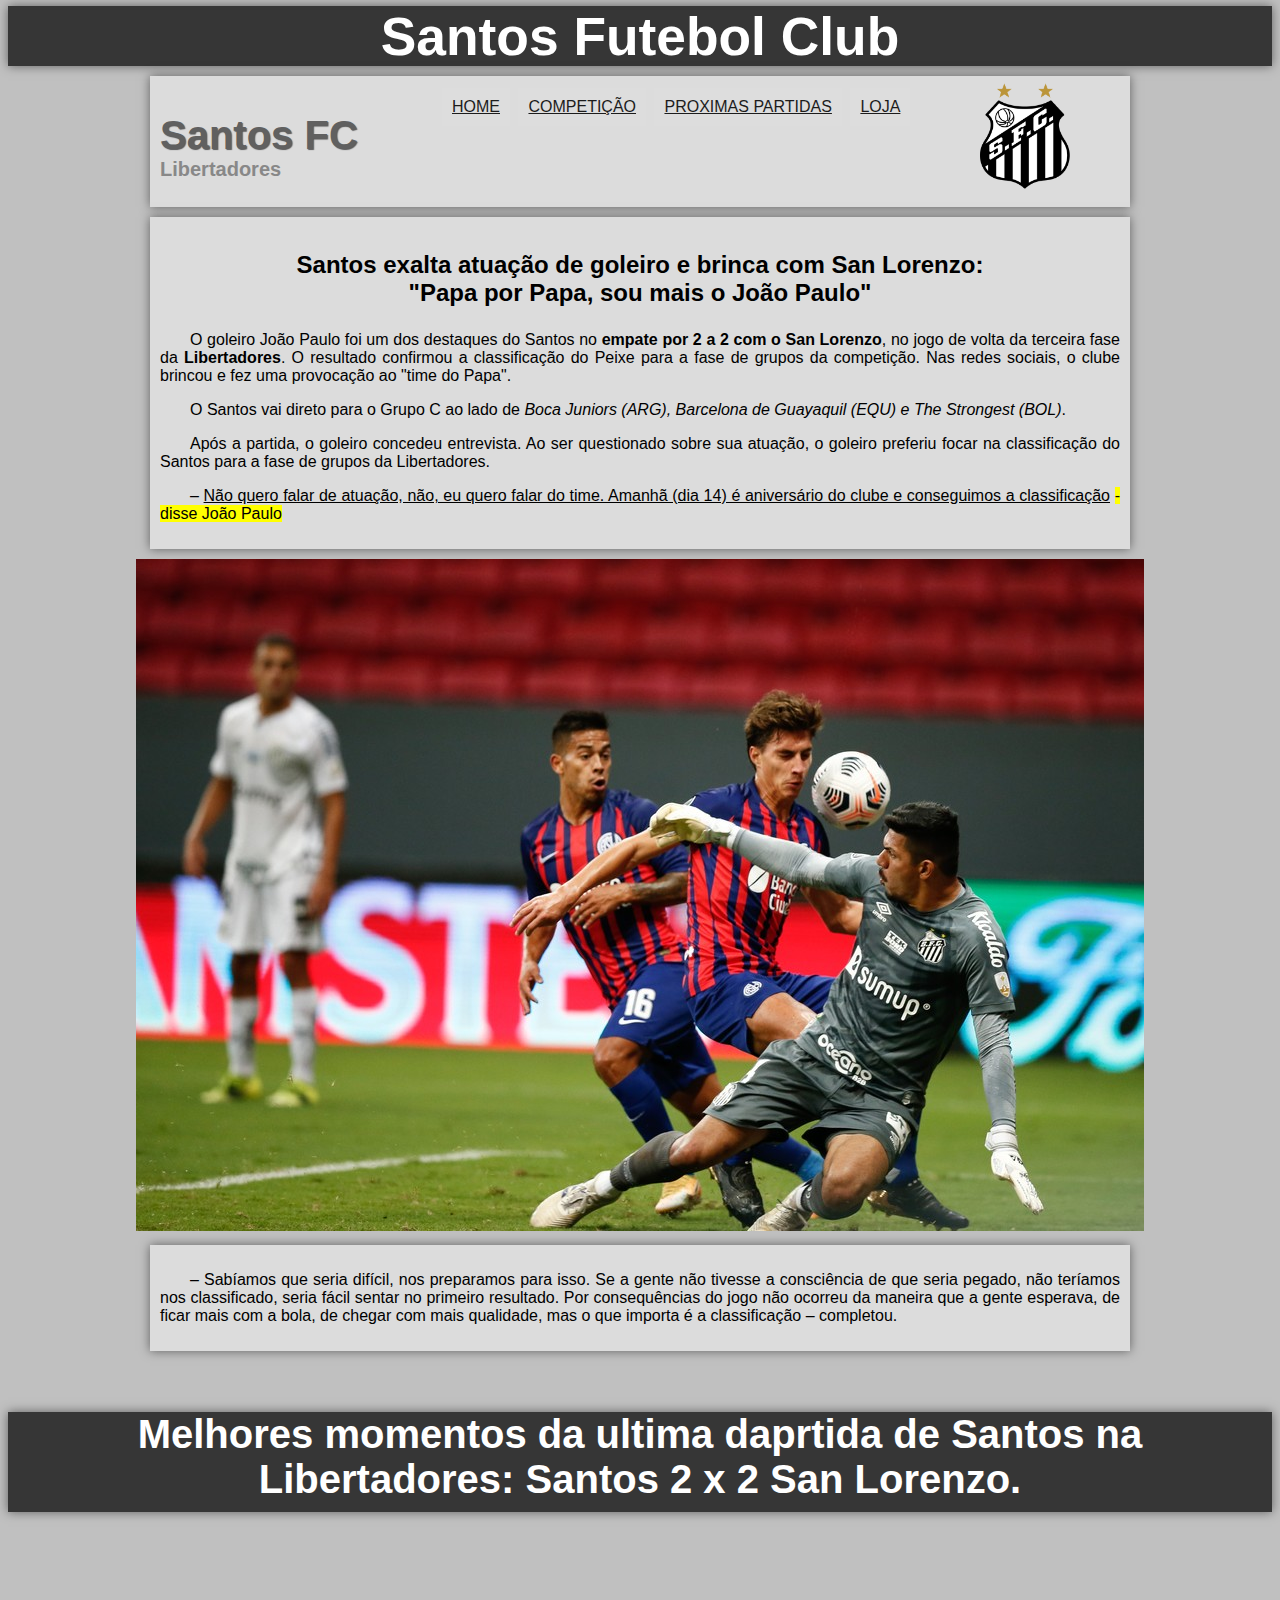
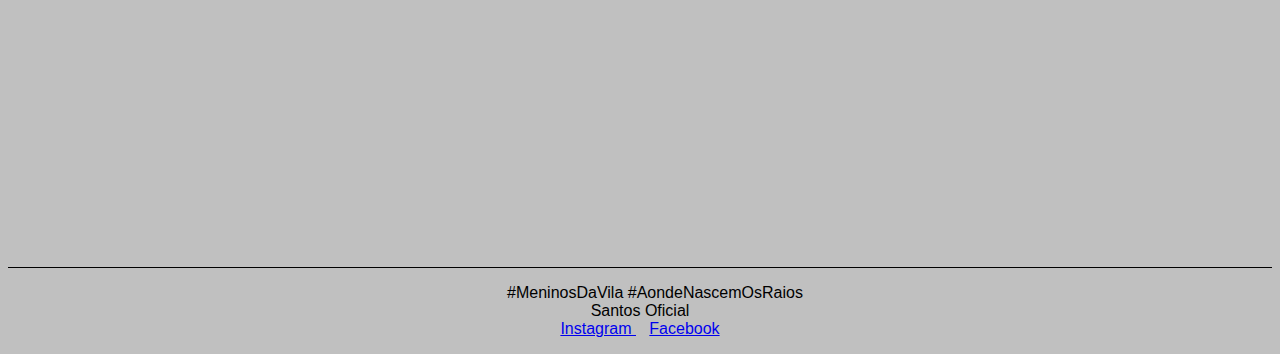
<file: index.html>
<!DOCTYPE html>
<html>
  <head>
    <meta charset="utf-8" />
    <title>Globo Esporte</title>
    <link rel="stylesheet" href="css/index.css">
  </head>
  <body>
    <article id="titulo">
      <div id="cabecalho">
        <center>
          <h1>Santos Futebol Club</h1>
        </center>
      </div>
    </article>

    <div id="interface">
      <header id="base">
        <hgroup>
          <h1>Santos FC</h1>
          <h2>Libertadores</h2>
        </hgroup>

        <img id="emblema" src="imagem/emblema.png" />
        <!-- Menu  Principal-->
        <nav id="menu">
          <ul class="menu">
            <li><a href="index.html">Home</a></li>
            <li><a href="competicao.html">Competição</a></li>
            <li><a href="partida.html">Proximas Partidas</a></li>
            <li><a href="loja.html">Loja</a></li>
          </ul>
        </nav>
      </header>
    </div>

    <div id="antes-foto">
      <center>
        <h3>
          Santos exalta atuação de goleiro e brinca com San Lorenzo:<br />
          "Papa por Papa, sou mais o João Paulo"
        </h3>
      </center>
      <p>
        O goleiro João Paulo foi um dos destaques do Santos no
        <b>empate por 2 a 2 com o San Lorenzo</b>, no jogo de volta da terceira
        fase da <b>Libertadores</b>. O resultado confirmou a classificação do
        Peixe para a fase de grupos da competição. Nas redes sociais, o clube
        brincou e fez uma provocação ao "time do Papa".
      </p>
      <p>
        O Santos vai direto para o Grupo C ao lado de
        <i
          >Boca Juniors (ARG), Barcelona de Guayaquil (EQU) e The Strongest
          (BOL)</i
        >.
      </p>

      <p>
        Após a partida, o goleiro concedeu entrevista. Ao ser questionado sobre
        sua atuação, o goleiro preferiu focar na classificação do Santos para a
        fase de grupos da Libertadores.
      </p>

      <p>
        –
        <u
          >Não quero falar de atuação, não, eu quero falar do time. Amanhã (dia
          14) é aniversário do clube e conseguimos a classificação</u
        >
        <mark>-disse João Paulo</mark>
      </p>
    </div>
    <section class="goleiro">
      <img src="imagem/goleiro-santos.jpeg" alt="goleiro do Santos" />
    </section>
    <div id="pos-foto">
      <p>
        – Sabíamos que seria difícil, nos preparamos para isso. Se a gente não
        tivesse a consciência de que seria pegado, não teríamos nos
        classificado, seria fácil sentar no primeiro resultado. Por
        consequências do jogo não ocorreu da maneira que a gente esperava, de
        ficar mais com a bola, de chegar com mais qualidade, mas o que importa é
        a classificação – completou.
      </p>
    </div>
    <br />
    <article id="ultimo">
      <div>
        <center>
          <h2>
            Melhores momentos da ultima daprtida de Santos na Libertadores:
            Santos 2 x 2 San Lorenzo.
          </h2>
        </center>
      </div>
    </article>

    <br /><br />

    <center>
      <iframe
        width="560"
        height="315"
        src="https://www.youtube.com/embed/oybQPRHFZ5U"
        title="YouTube video player"
        frameborder="0"
        allow="accelerometer; autoplay; clipboard-write; encrypted-media; gyroscope; picture-in-picture"
        allowfullscreen
      ></iframe>
    </center>

    <footer id="rodape">
      <p>
        #MeninosDaVila #AondeNascemOsRaios <br />
        Santos Oficial
        <br />
        <a
          href="https://instagram.com/santosfc?igshid=ml1qo7h0nkbw"
          target="blank"
          >Instagram
        </a>
        &shy; &shy; &shy;
        <a href="https://www.facebook.com/santosfc/" target="blank">Facebook</a>
      </p>
    </footer>
  </body>
</html>
</file>
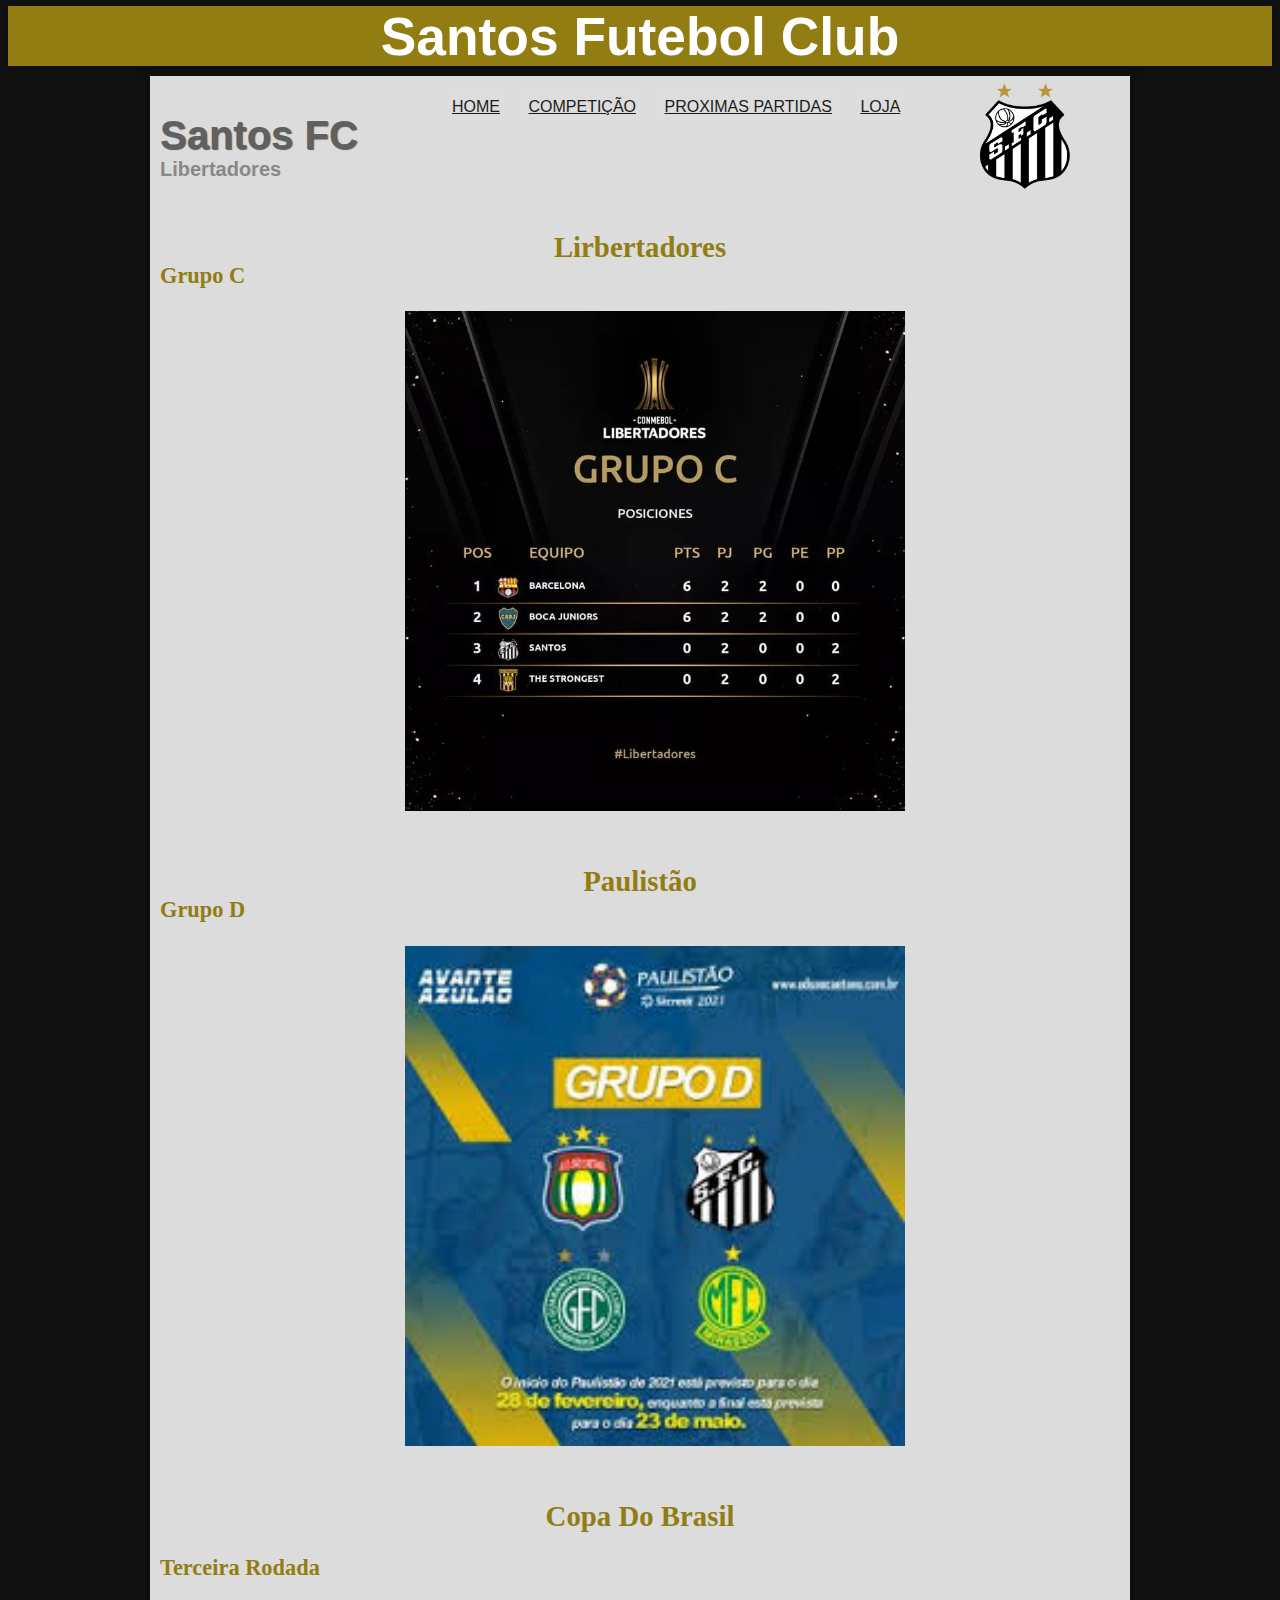
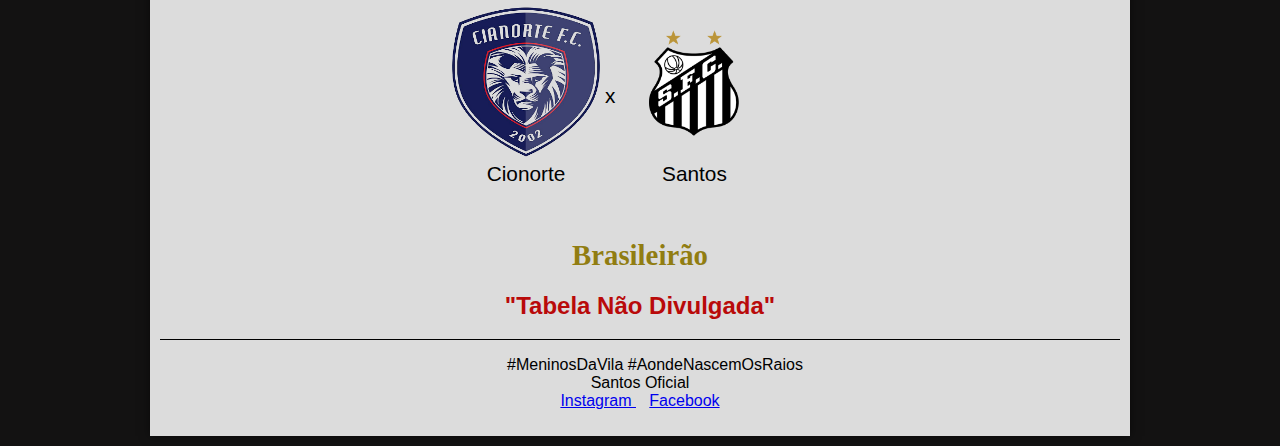
<file: competicao.html>
<!DOCTYPE html>
<html>
<head>
	<meta charset="utf-8">
	<title>Globo Esporte</title>
	<link rel="stylesheet" href="css/competicao.css">
    <link rel="stylesheet" href="css/index.css">
    </head>
<body class="competicao">

<article class="modo">
<div class="cabecalho">
	<h1> Santos Futebol Club</h1>
</div>
</article>


<div id="interface">
    <header id="base">
        <hgroup>
            <h1>Santos FC</h1>
            <h2>Libertadores</h2>
        </hgroup>

       <img id="emblema" src="imagem/emblema.png">
<!-- Menu  Principal-->
        <nav id="menu">
            <ul>

                <li><a href="index.html">Home</a></li>
                <li><a href="competicao.html">Competição</a></li>
                <li><a href="partida.html">Proximas Partidas</a></li>
                <li><a href="loja.html">Loja</a></li>

            </ul>    

        </nav>
    </header> 

<div class="libertadores">
    <h1> Lirbertadores</h1>
    <h3>Grupo C </h3>
    <p class="img-center"><img src="imagem/libertadores.jpeg" alt="grupo c Libertadores"></p>
</div>

<div class="paulistao">
    <h1> Paulistão</h1>
    <h3>Grupo D </h3>
    <p class="img-center"><img src="imagem/paulistao.jpg" alt="Grupo D Paulistão"></p>
</div>

<div class="copabrasil">
    <h1> Copa Do Brasil </h1>
    
    <table class="tabela">  
        <h3 id="tabela">Terceira Rodada</h3>       
       <tr>
           <td><img src="imagem/cianorte.png" alt="Emblema cionorte">
             <br>Cionorte</td>
           <td>x</td>
           <td><img src="imagem/emblema.png" alt="Emblema santosfc"> <br>Santos</td>
       </tr>
    </table>
    
</div>

<div class="brasileirao">
    <h1> Brasileirão</h1>
    <h2>"Tabela Não Divulgada"</h2>
</div>










    <footer id="rodape">

 <p> #MeninosDaVila #AondeNascemOsRaios <br> Santos Oficial   
<br>
 <a href="https://instagram.com/santosfc?igshid=ml1qo7h0nkbw" target="blank">Instagram </a> 
 &shy; &shy; &shy; 
 <a href="https://www.facebook.com/santosfc/" target="blank">Facebook</a> 

</p>


</footer>
</body>
</html>
</file>
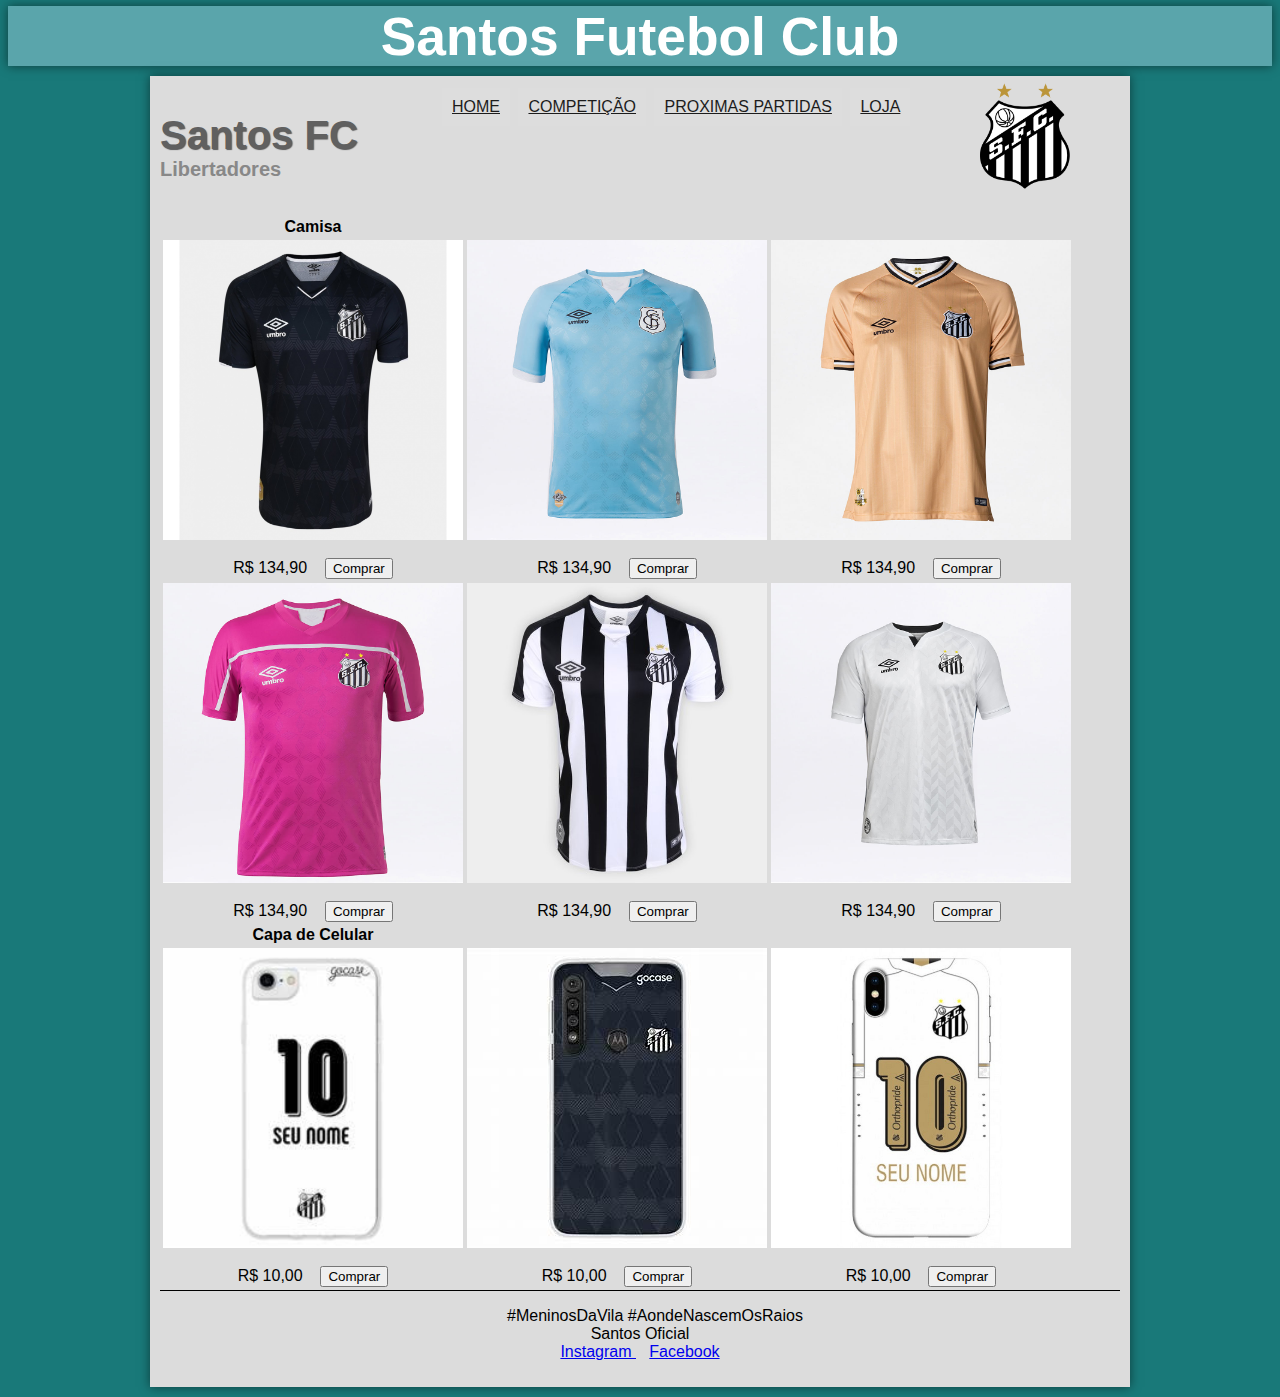
<file: loja.html>
<!DOCTYPE html>
<html>
<head>
	<meta charset="utf-8">
	<title>Globo Esporte</title>
	<link rel="stylesheet" href="css/index.css">
    <link rel="stylesheet" href="css/loja.css">

</head>
<body class="loja">

<article class="topo-loja">
<div id="cabecalho">
<center>
	<h1> Santos Futebol Club</h1>
</center>
</div>
</article>

<div id="interface">
    <header id="base">
        <hgroup>
            <h1>Santos FC</h1>
            <h2>Libertadores</h2>
        </hgroup>

       <img id="emblema" src="imagem/emblema.png">
<!-- Menu  Principal-->
        <nav id="menu">
            <ul>

                <li><a href="index.html">Home</a></li>
                <li><a href="competicao.html">Competição</a></li>
                <li><a href="partida.html">Proximas Partidas</a></li>
                <li><a href="loja.html">Loja</a></li>

            </ul>    

        </nav>
    </header> 
<div class="tabela-loja">
<table class="compra">

<th>Camisa</th>

<tr>
    <td><img src="imagem/camisa01.jpg" alt="camisa santos"><br>R$ 134,90 &shy; &shy; &shy; <button>Comprar</button></td>
    <td><img src="imagem/camisa02.jpg" alt="camisa santos"><br>R$ 134,90 &shy; &shy; &shy; <button>Comprar</button></td>
    <td><img src="imagem/camisa03.jpg" alt="camisa santos"><br>R$ 134,90 &shy; &shy; &shy; <button>Comprar</button></td>
</tr>
<tr>
    <td><img src="imagem/camisa04.jpg" alt="camisa santos"><br>R$ 134,90 &shy; &shy; &shy; <button>Comprar</button></td>
    <td><img src="imagem/camisa05.jpg" alt="camisa santos"><br>R$ 134,90 &shy; &shy; &shy; <button>Comprar</button></td>
    <td><img src="imagem/camisa06.jpg" alt="camisa santos"><br>R$ 134,90 &shy; &shy; &shy; <button>Comprar</button></td>
</tr>
<br>

<th>Capa de Celular</th>
<tr>
    <td><img src="imagem/capi01.jpg" alt="camisa santos"><br>R$ 10,00 &shy; &shy; &shy; <button>Comprar</button></td>
    <td><img src="imagem/capi02.jpg" alt="camisa santos"><br>R$ 10,00 &shy; &shy; &shy; <button>Comprar</button></td>
    <td><img src="imagem/capi03.jpg" alt="camisa santos"><br>R$ 10,00 &shy; &shy; &shy; <button>Comprar</button></td>
</tr>

</table>
</div>











<footer id="rodape">

 <p> #MeninosDaVila #AondeNascemOsRaios <br> Santos Oficial   
<br>
 <a href="https://instagram.com/santosfc?igshid=ml1qo7h0nkbw" target="blank">Instagram </a> 
 &shy; &shy; &shy; 
 <a href="https://www.facebook.com/santosfc/" target="blank">Facebook</a> 

</p>


</footer>
</body>
</html>
</file>
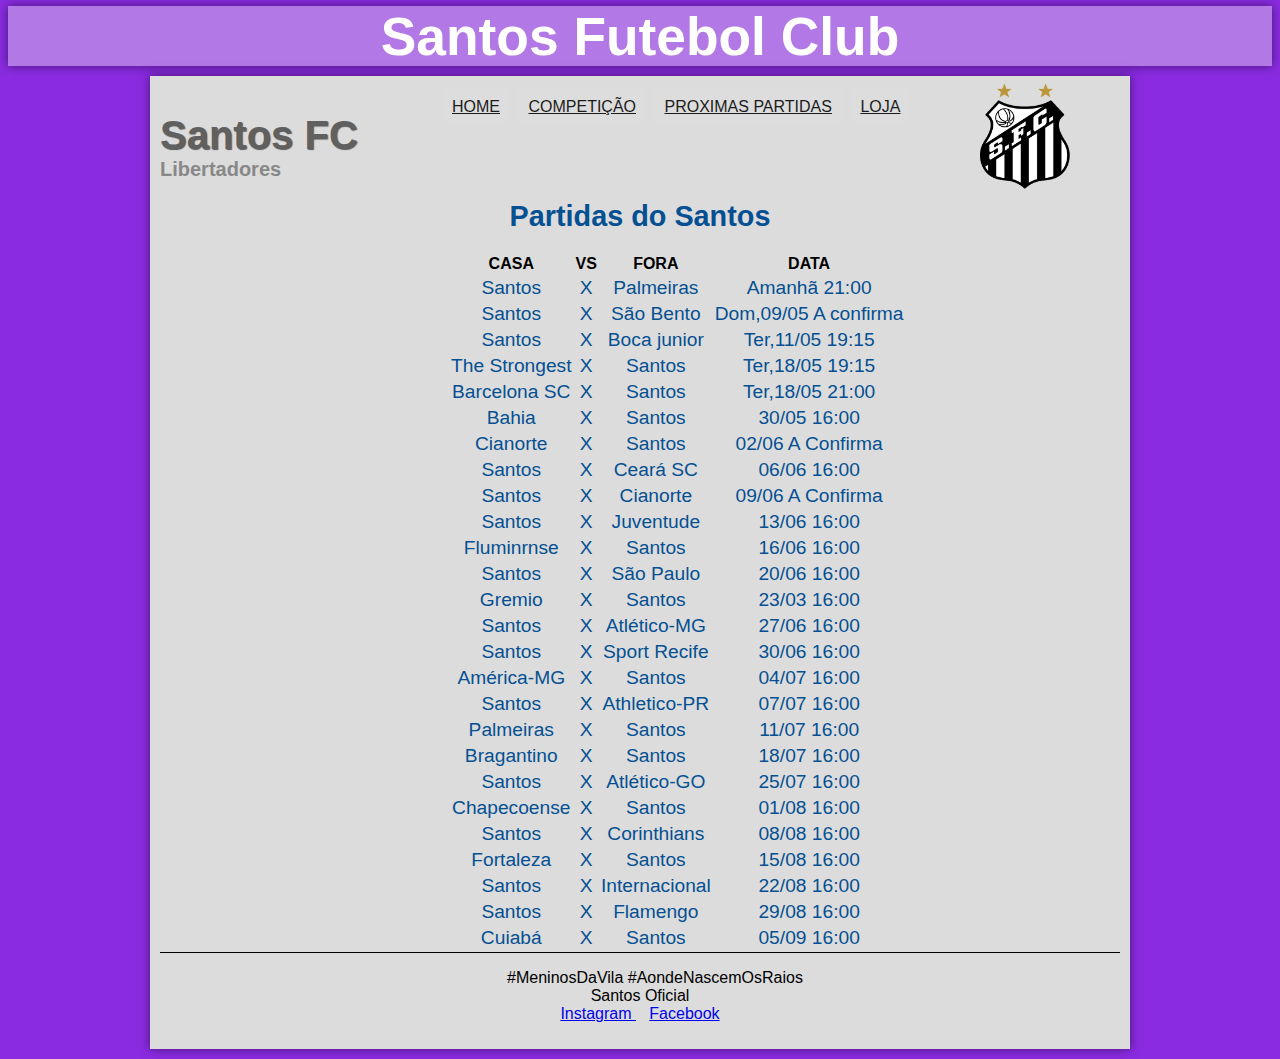
<file: partida.html>
<!DOCTYPE html>
<html>
<head>
	<meta charset="utf-8">
	<title>Globo Esporte</title>
	<link rel="stylesheet" href="css/index.css">
    <link rel="stylesheet" href="css/partida.css">
</head>
<body class="partida">

<article class="topo-partida">
<div id="cabecalho">
<center>
	<h1> Santos Futebol Club</h1>
</center>
</div>
</article>

<div id="interface">
    <header id="base">
        <hgroup>
            <h1>Santos FC</h1>
            <h2>Libertadores</h2>
        </hgroup>

       <img id="emblema" src="imagem/emblema.png">
<!-- Menu  Principal-->
        <nav id="menu">
            <ul>

                <li><a href="index.html">Home</a></li>
                <li><a href="competicao.html">Competição</a></li>
                <li><a href="partida.html">Proximas Partidas</a></li>
                <li><a href="loja.html">Loja</a></li>

            </ul>    

        </nav>
    </header> 
    <div class="titulo">
        <h1>Partidas do Santos</h1>
    
<table class="tabela-partida">
    <tr>
    <th>CASA</th>
     <th>VS</th>
     <th>FORA</th>
     <th>DATA</th>
    </tr>
    <tr>
        <td>Santos</td>
        <td>X</td>
        <td>Palmeiras</td>
        
        <td>Amanhã 21:00</td>
    </tr>
    <tr>
        <td>Santos</td>
        <td>X</td>
        <td>São Bento</td>
        <td>Dom,09/05 A confirma</td>
    </tr>
    <tr>
        <td>Santos</td>
        <td>X</td>
        <td>Boca junior</td>
        <td>Ter,11/05 19:15</td>
    </tr>
    <tr>
        <td>The Strongest</td>
        <td>X</td>
        <td>Santos</td>
        <td>Ter,18/05 19:15</td>
    </tr>
    <tr>
        <td>Barcelona SC</td>
        <td>X</td>
        <td>Santos</td>
        <td>Ter,18/05 21:00</td>
    </tr>

    <tr>
        <td>Bahia</td>
        <td>X</td>
        <td>Santos</td>
        <td>30/05 16:00</td>
    </tr>

    <tr>
        <td>Cianorte</td>
        <td>X</td>
        <td>Santos</td>
        <td>02/06 A Confirma</td>
    </tr>

    <tr>
        <td>Santos</td>
        <td>X</td>
        <td>Ceará SC</td>
        <td>06/06 16:00</td>
    </tr>
    <tr>
        <td>Santos</td>
        <td>X</td>
        <td>Cianorte</td>
        <td>09/06 A Confirma</td>
    </tr>
    <tr>
        <td>Santos</td>
        <td>X</td>
        <td>Juventude </td>
        <td>13/06 16:00</td>
    </tr>
    <tr>
        <td>Fluminrnse</td>
        <td>X</td>
        <td>Santos</td>
        <td>16/06 16:00</td>
    </tr>
    <tr>
        <td>Santos</td>
        <td>X</td>
        <td>São Paulo</td>
        <td>20/06 16:00</td>
    </tr>
    <tr>
        <td>Gremio</td>
        <td>X</td>
        <td>Santos</td>
        <td>23/03 16:00</td>
    </tr>
    <tr>
        <td>Santos</td>
        <td>X</td>
        <td>Atlético-MG</td>
        <td>27/06 16:00</td>
    </tr>
    <tr>
        <td>Santos</td>
        <td>X</td>
        <td>Sport Recife</td>
        <td>30/06 16:00</td>
    </tr>
    <tr>
        <td>América-MG</td>
        <td>X</td>
        <td>Santos</td>
        <td>04/07 16:00</td>
    </tr>
    <tr>
        <td>Santos</td>
        <td>X</td>
        <td>Athletico-PR</td>
        <td>07/07 16:00</td>
    </tr>
    <tr>
        <td>Palmeiras</td>
        <td>X</td>
        <td>Santos</td>
        <td>11/07 16:00</td>
    </tr>
    <tr>
        <td>Bragantino</td>
        <td>X</td>
        <td>Santos</td>
        <td>18/07 16:00</td>
    </tr>

    <tr>
        <td>Santos</td>
        <td>X</td>
        <td>Atlético-GO</td>
        <td>25/07 16:00</td>
    </tr>

    <tr>
        <td>Chapecoense</td>
        <td>X</td>
        <td>Santos</td>
        <td>01/08 16:00</td>
    </tr> 
    
    <tr>
        <td>Santos</td>
        <td>X</td>
        <td>Corinthians</td>
        <td>08/08 16:00</td>
    </tr>
    
    <tr>
        <td>Fortaleza</td>
        <td>X</td>
        <td>Santos</td>
        <td>15/08 16:00</td>
    </tr>

    <tr>
        <td>Santos</td>
        <td>X</td>
        <td>Internacional</td>
        <td>22/08 16:00</td>
    </tr>

    <tr>
        <td>Santos</td>
        <td>X</td>
        <td>Flamengo</td>
        <td>29/08 16:00</td>
    </tr>

    <tr>
        <td>Cuiabá</td>
        <td>X</td>
        <td>Santos</td>
        <td>05/09 16:00</td>
    </tr>

</table>

</div>













<footer id="rodape">

 <p> #MeninosDaVila #AondeNascemOsRaios <br> Santos Oficial   
<br>
 <a href="https://instagram.com/santosfc?igshid=ml1qo7h0nkbw" target="blank">Instagram </a> 
 &shy; &shy; &shy; 
 <a href="https://www.facebook.com/santosfc/" target="blank">Facebook</a> 

</p>


</footer>
</body>
</html>
</file>
<file: css/index.css>
@charset "utf-8";

body{
	font-family: arial, sans-serif;
	background: #C0C0C0;
	clear: rgba(0,0,0,.5);

}

article#titulo div{
	background-color:#363636;
	height: 60px;
	right: 800px;
	color: white;
	font-size: 20pt;
	margin: -30px 0px 0px 0px;
	box-shadow: 0px 0px 10px rgba(0,0,0,.5);
}

div#interface{
	width: 960px;
	margin-top: 40px;
	background-color: #DCDCDC;
	margin:10px auto 10px auto;
	box-shadow: 0px 0px 10px rgba(0,0,0,.5);
	padding: 10px; 
}

header#base img#emblema{
	  position: absolute;
   	left: 950px;
	  top: 60px;
    height:150px;
    width: 150px;
}

p{
	text-align: justify;
	text-indent: 30px;
}

header#base h1{

  font-family: 'fontelogo' , sans-serif;
  font-size: 30pt;
  color: #606060;
  text-shadow: 1px 1px 1px rgba(0 ,0 ,0,.6);
  padding: 0px;
  margin-bottom: 0px;
}
header#base h2{
  font-family: arial, sans-serif;
  color: #888888;
  font-size: 15pt;
  padding: 0px;
margin-top: 0px;
}

nav#menu{
	list-style: none;
	text-transform:uppercase;
  position:absolute;
    top: 70px;
    left:400px;
}
nav#menu li {

  display: inline-block;
  background-color: #dddddd;
  padding :10px;
  margin: 2px;
  transition: background-color 1s;
}
nav#menu li:hover {
  background-color: #606060;
}

nav#menu a{
	color: #1C1C1C;
	text-decoration: underline;
}

nav#menu a:hover{
	color: #ffffff;
	text-decoration: underline;
}
div#antes-foto{
	width: 960px;
	margin-top: 40px;
	background-color: #DCDCDC;
	margin:10px auto 10px auto;
	box-shadow: 0px 0px 10px rgba(0,0,0,.5);
	padding: 10px; 
}

.goleiro img {
	max-width: 100%;

}

.goleiro {
	text-align: center;
}

div#pos-foto{
	width: 960px;
	margin-top: 40px;
	background-color: #DCDCDC;
	margin:10px auto 10px auto;
	box-shadow: 0px 0px 10px rgba(0,0,0,.5);
	padding: 10px; 
}

h3{
	
	font-size: 18pt;
}


article#ultimo div{
	background-color:#363636;
	height: 100px;
	right: 800px;
	color: white;
	font-size: 20pt;
	box-shadow: 0px 0px 10px rgba(0,0,0,.5);
}

footer#rodape{
	clear: both;
	border-top: 1px solid #000000; 
}

footer#rodape p{
	text-align: center;
}
</file>
<file: css/competicao.css>
@charset "utf-8";

.competicao {
  font-family: arial, sans-serif;
  background: #131212;
  clear: rgba(5, 5, 5, 0.5);
}
.img-center {
  text-align: center;
}
.modo div {
  background-color: #917d11;
  height: 60px;
  right: 800px;
  color: rgb(255, 255, 255);
  font-size: 20pt;
  margin: -30px 0px 0px 0px;
  box-shadow: 0px 0px 10px rgba(0, 0, 0, 0.5);
}

.cabecalho h1 {
  text-align: center;
}



.libertadores h1 {
  font-size: 1.8rem;
  font-family:'Times New Roman', Times, serif;
  color: #917d11; 
  text-align: center;
  margin-top: 50px;
}

.libertadores h3 {
  font-size: 1.4rem;
  font-family:'Times New Roman', Times, serif;
  color: #917d11;
  margin-top: -20px;
}

.libertadores img {
  width: 500px;
  height: 500px;  
}

.paulistao h1 {
  font-size: 1.8rem;
  font-family:'Times New Roman', Times, serif;
  color: #917d11; 
  margin-top: 50px;
  text-align: center;
}

.paulistao h3 {
  font-size: 1.4rem;
  font-family:'Times New Roman', Times, serif;
  color: #917d11;
  margin-top: -20px;
}

.paulistao img {
  width: 500px;
  height: 500px;
  
}

.copabrasil h1 {
    font-size: 1.8rem;
    font-family:'Times New Roman', Times, serif;
    color: #917d11;
    margin-top: 50px;
    text-align: center;
}

.tabela {
position: relative;
left: 30%;
}

#tabela {
   font-size: 1.4rem;
    font-family:'Times New Roman', Times, serif;
    color: #917d11;
}

.tabela img {
  width: 150px;
  height: 150px;
}

.tabela td {
  text-align: center;
  font-size: 1.3rem;
}

.brasileirao h1 {
  margin-top: 50px;
  text-align: center;
  font-family:'Times New Roman', Times, serif;
  color: #917d11;
  font-size: 1.8rem;
}

.brasileirao h2 {
  color: rgb(185, 10, 10);
  text-align: center;

}
</file>
<file: css/loja.css>
@charset "utf-8";
.loja {
	background-color: rgb(25, 121, 121);
}
.topo-loja {
  background-color:#74b7c0b6;
	height: 60px;
	right: 800px;
	color: white;
	font-size: 20pt;
	margin: -30px 0px 0px 0px;
	box-shadow: 0px 0px 10px rgba(0,0,0,.5);
}
.compra img{
  display: flex;
  width: 300px;
  height: 300px;
}

.compra td {
  text-align: center;
}
</file>
<file: css/partida.css>
@charset "utf-8";
.partida{
  background-color:blueviolet ;
}
.topo-partida{
  background-color:#bc8de7cb;
	height: 60px;
	right: 800px;
	color: white;
	font-size: 20pt;
	margin: -30px 0px 0px 0px;
	box-shadow: 0px 0px 10px rgba(0,0,0,.5);
}

.tabela-partida {
  text-align: center;
  display: flex;
  width: 100%;
  color: rgb(12, 12, 12);
  position: relative;
  left: 30%;
}

.titulo h1 {
  text-align: center;
  font-size: 1.8rem;
  color: rgb(5, 80, 146);
}
.tabela-partida td {
  font-size: 1.2rem;
  color: rgb(5, 80, 146);
}

.titulo th {
  font: 1.5rem;
  color: black;
}

.centro {
  display: flex;
  justify-content: center;
  text-align: center;
}
</file>
